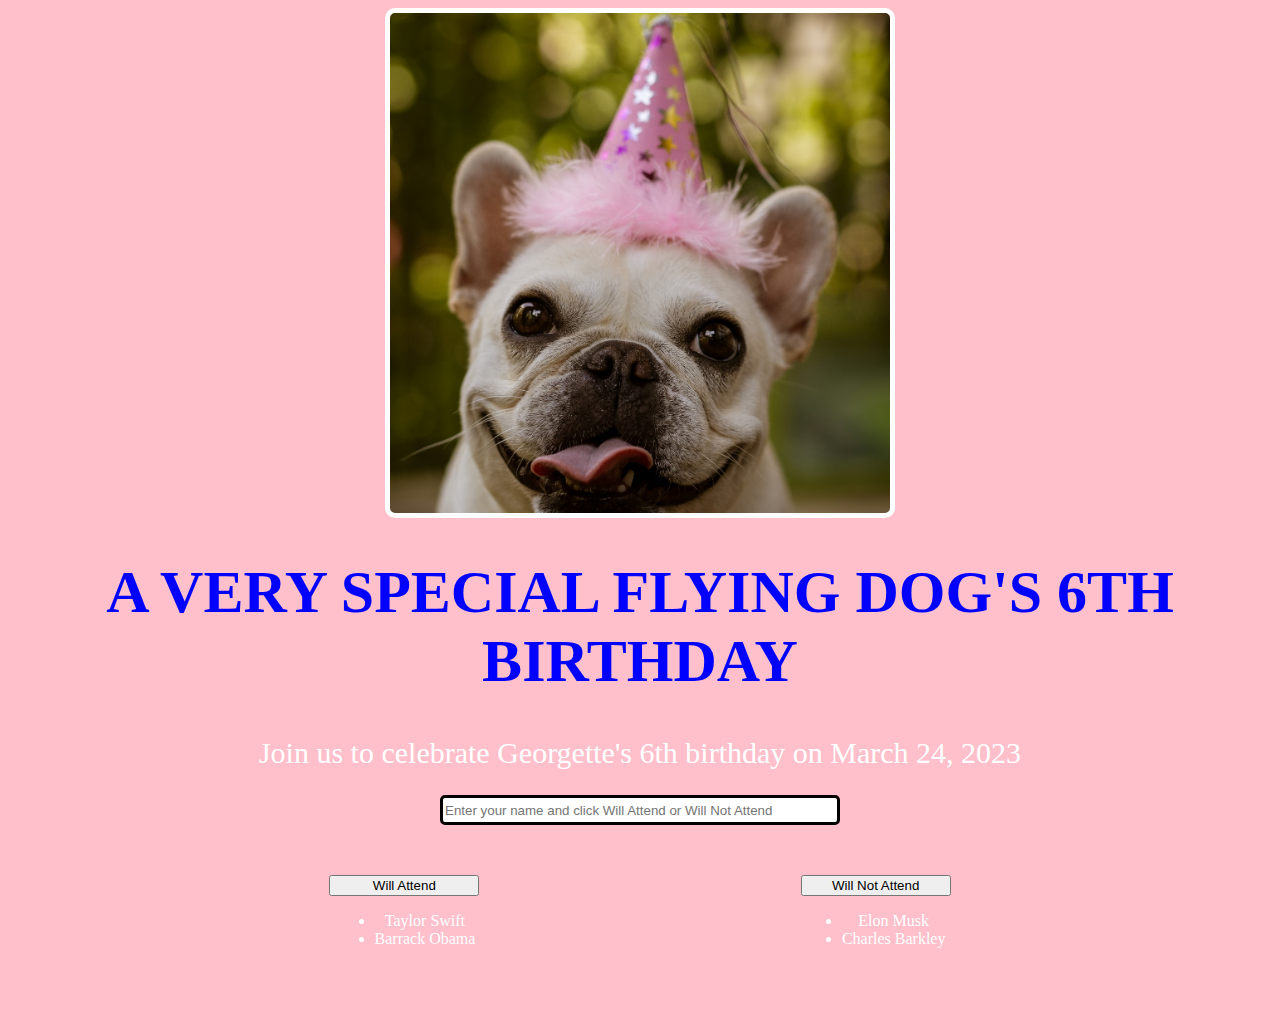
<file: CSS Recap #2/index.html>
<html>
    <head>
        <link rel="stylesheet" href="style.css" />
    </head>
    <body>
        
        <div id="card"></div>
        <h1 id="title">A VERY SPECIAL FLYING DOG'S 6TH BIRTHDAY</h1>
        <h2 id="subtitle">Join us to celebrate Georgette's 6th birthday on March 24, 2023</h2>
        <input type="text" id="invite" placeholder="Enter your name and click Will Attend or Will Not Attend" size="30"/>
        <div id="buttons">
            <button id="atndbtn">Will Attend</button>
            <button id="natndbtn">Will Not Attend</button>
        </div>
        <div id="list">
            <ul id="atnd">
                <li>Taylor Swift</li>
                <li>Barrack Obama</li>
            </ul>
            <ul id="notatnd">
                <li>Elon Musk</li>
                <li>Charles Barkley</li>
            </ul>
        </div>
        <script src="index.js"></script>
    </body>
</html>
</file>
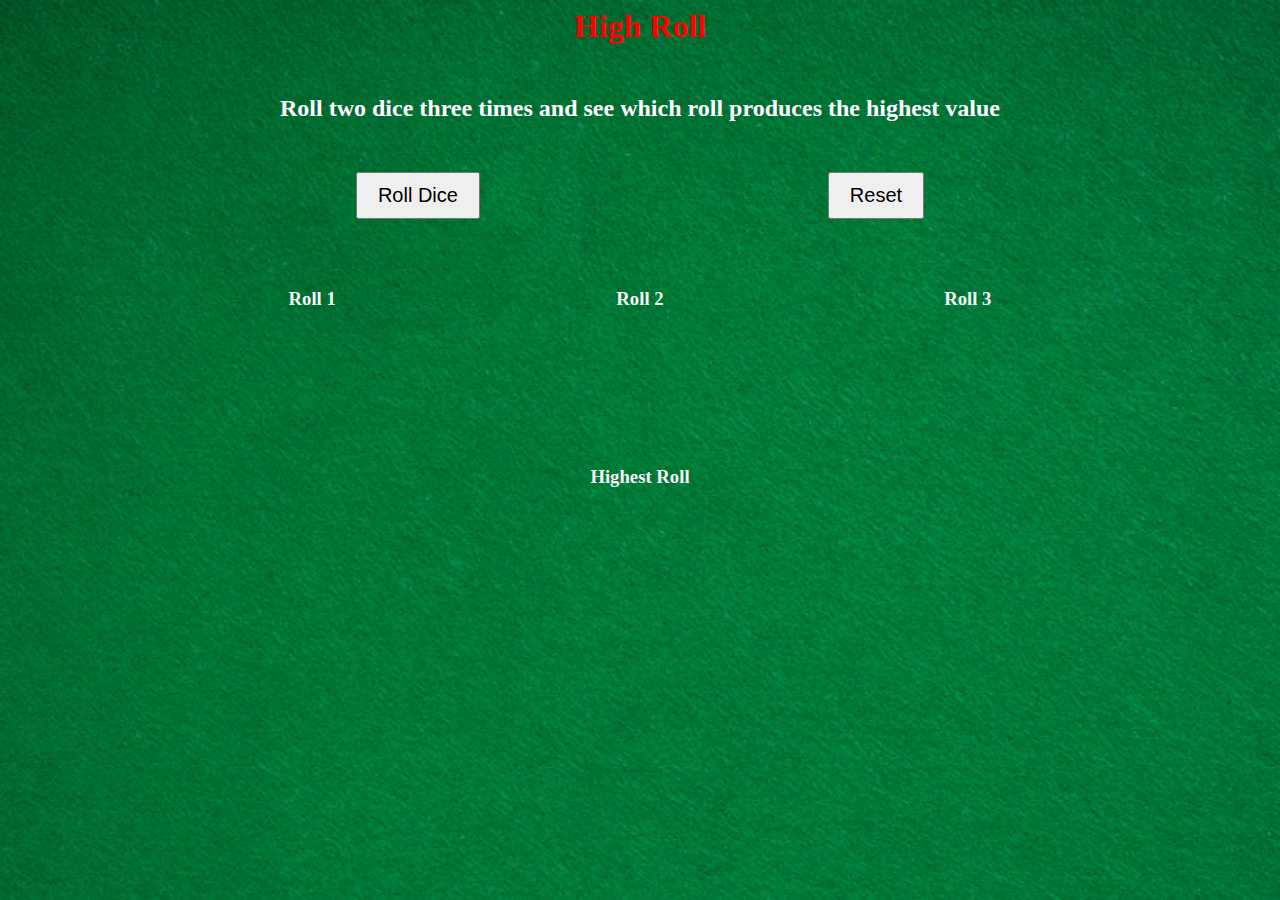
<file: CSS Recap #3/index.html>
<html>
    <head>
        <link rel="stylesheet" href="style.css"/> 
    </head>
    <body>
        <h1 id="title">High Roll</h1>
        <h2 id="subtitle">Roll two dice three times and see which roll produces the highest value</h2>
        <div id="buttons">
            <button id="roll" onclick="roll()">Roll Dice</button>
            <button id="reset" onclick="reset()">Reset</button>
        </div>
        <div id="dice">
            <h3>Roll 1</h3>
            <h3>Roll 2</h3>
            <h3>Roll 3</h3>
        </div>
        <div id="dice">
            <h3 id="roll1"></h3>
            <h3 id="roll2"></h3>
            <h3 id="roll3"></h3>
        </div>
        <div id="highest">
            <h3>Highest Roll</h3>
            <h3 id="highestRoll"></h3>
        </div>
        <script src="index.js"></script>
    </body>
</html>
</file>
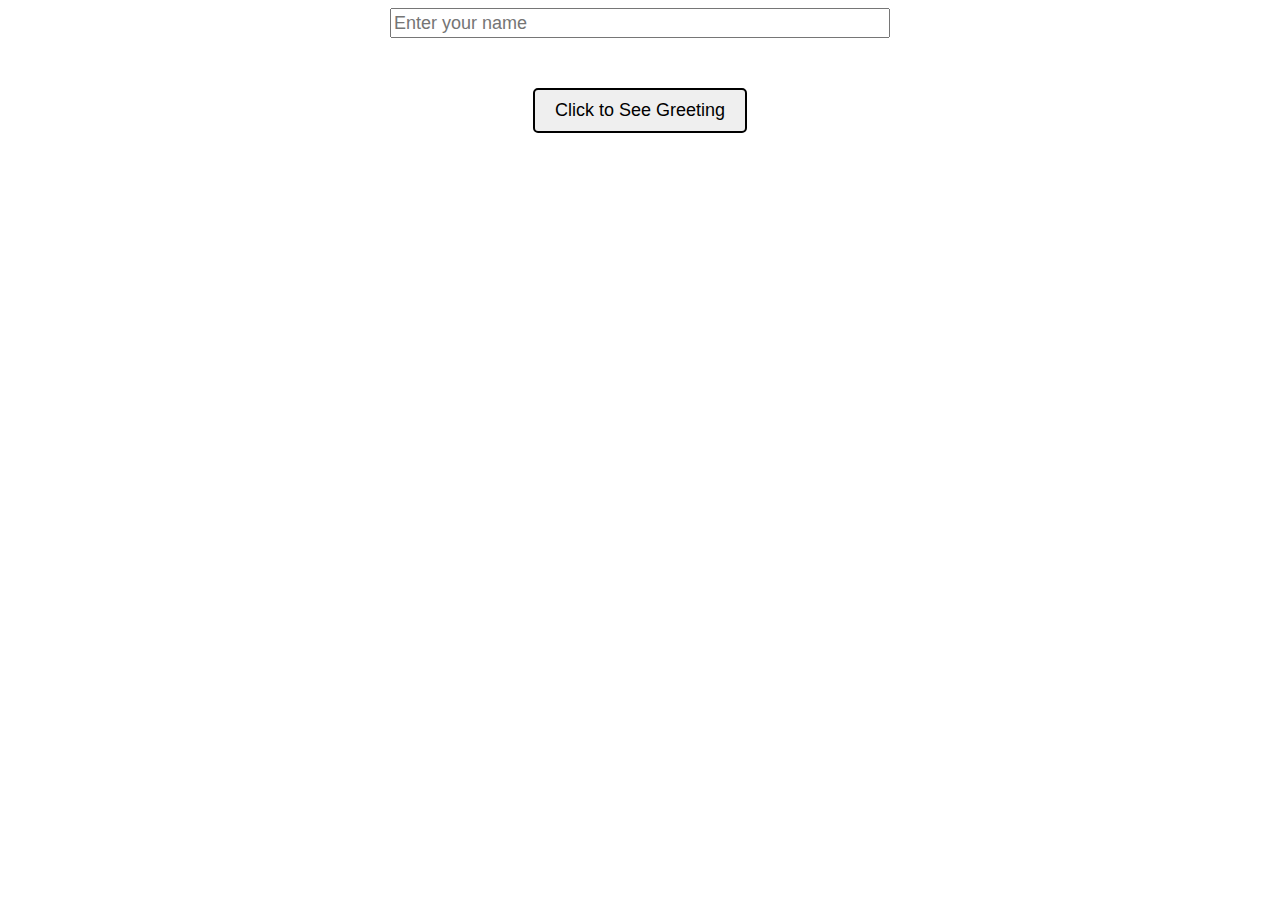
<file: JS_032_Chris_Chang/index.html>
<html>
    <head>
        <link rel="stylesheet" href="style.css">
    </head>
    <body>
        <input id="name-input" type="text" placeholder="Enter your name"><br>
        <button id="name-btn">Click to See Greeting</button>
        <h3 id="name-output"></h3>
        <script src="index.js"></script>
    </body>
</html>
</file>
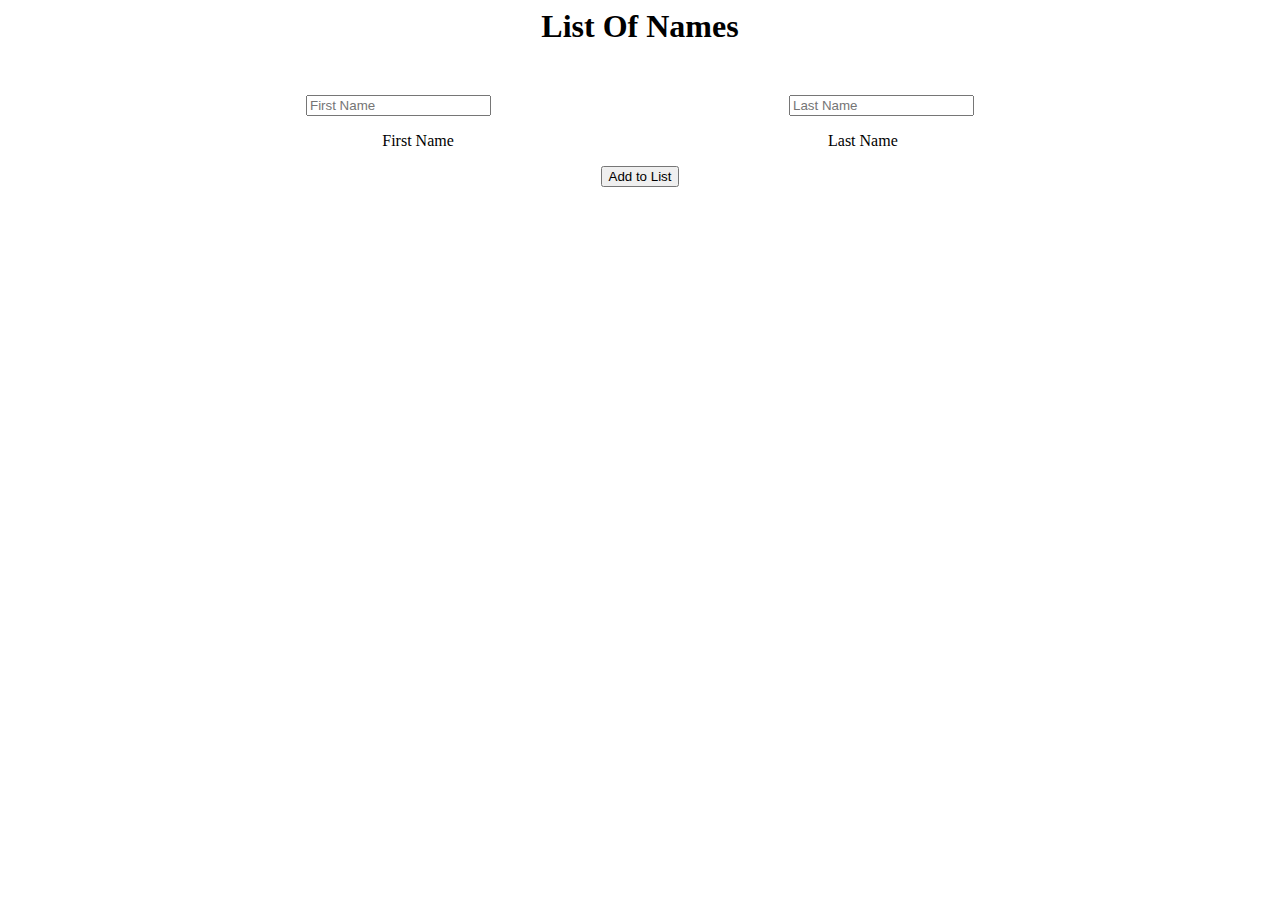
<file: JS_Quiz_Chris_Chang/index.html>
<html>
    <head >
        <link rel="stylesheet" href="style.css">
    </head>
    <body>
        <h1 id="title">List Of Names</h1>
        <div id="input-fields">
            <input type="text" id="first-name" placeholder="First Name">
            <input type="text" id="last-name" placeholder="Last Name">
        </div>
        <div id="caption">
            <p>First Name</p>
            <p>Last Name</p>
        </div>
        <button id="add-name">Add to List</button>
        <ul id="list">
        </ul>
        <script src="index.js"></script>
    </body>
</html>
</file>
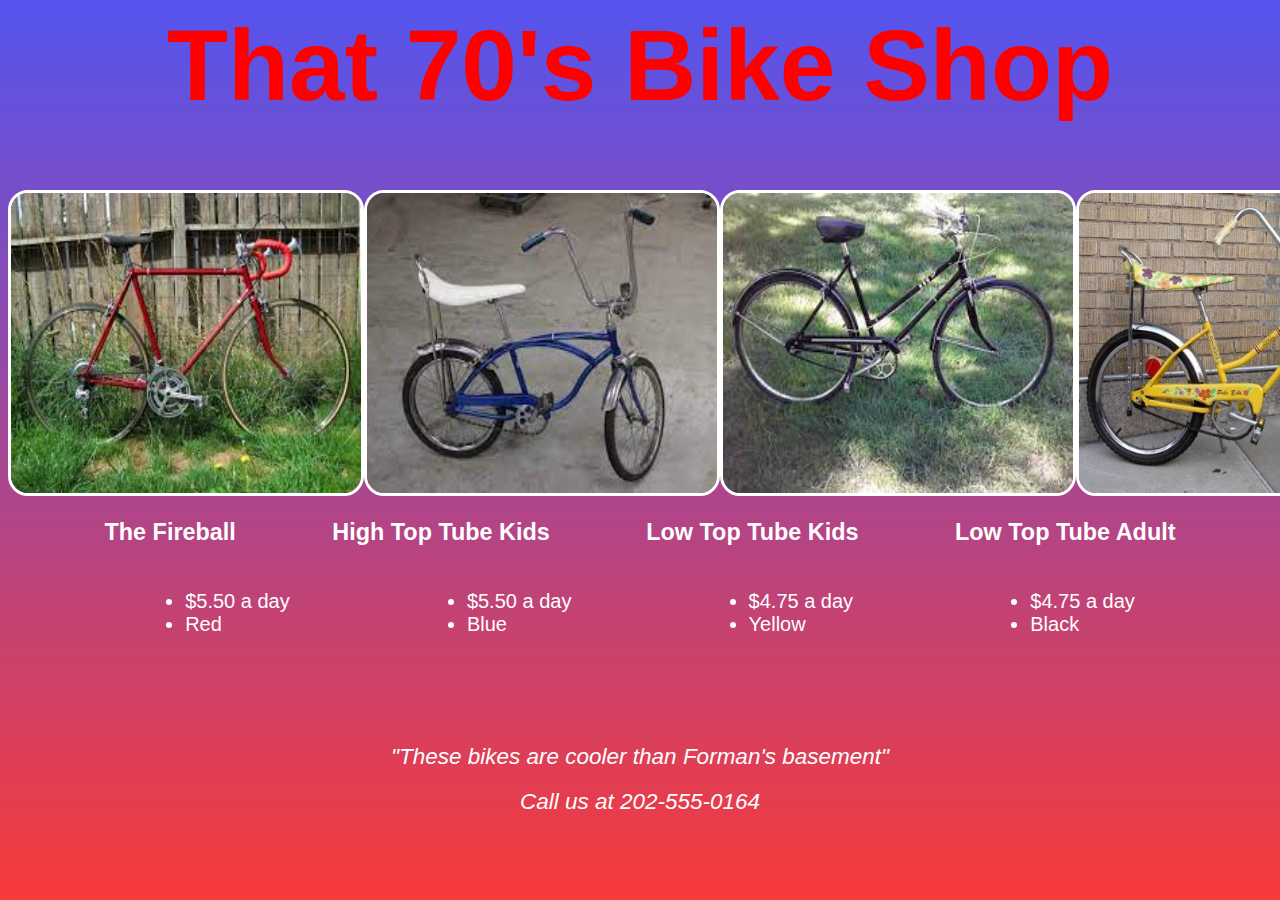
<file: CSS Recap #1/JS_29.html>
<html>
    <head>
        <link rel="stylesheet" href="style.css">
    </head>
    <body>
        <h1 id="title">That 70's Bike Shop</h1>
        <div id="showcase">
            <img id="showcase img" src="high top tube adult.jpeg">
            <img id="showcase img" src="high top tube kids.jpeg">
            <img id="showcase img" src="low top tube adult.jpeg">
            <img id="showcase img" src="low top tube kids.jpeg">
        </div>
        <div id="caption">
            <h3 id="caption text">The Fireball</h3>
            
            <h3 id="caption text">High Top Tube Kids</h3>
            
            <h3 id="caption text">Low Top Tube Kids</h3>
            
            <h3 id="caption text">Low Top Tube Adult</h3>
            
        </div>
        <div id="caption">
            <ul>
                <li>$5.50 a day</li>
                <li>Red</li>
            </ul>
            <ul>
                <li>$5.50 a day</li>
                <li>Blue</li>
            </ul>
            <ul>
                <li>$4.75 a day</li>
                <li>Yellow</li>
            </ul>
            <ul>
                <li>$4.75 a day</li>
                <li>Black</li>
            </ul>
        </div>
        <div id="bottomline">
            <h2><em>"These bikes are cooler than Forman's basement"</em></h2>
            <h2><em>Call us at 202-555-0164</em></h2>
        </div>
    </body>
</file>
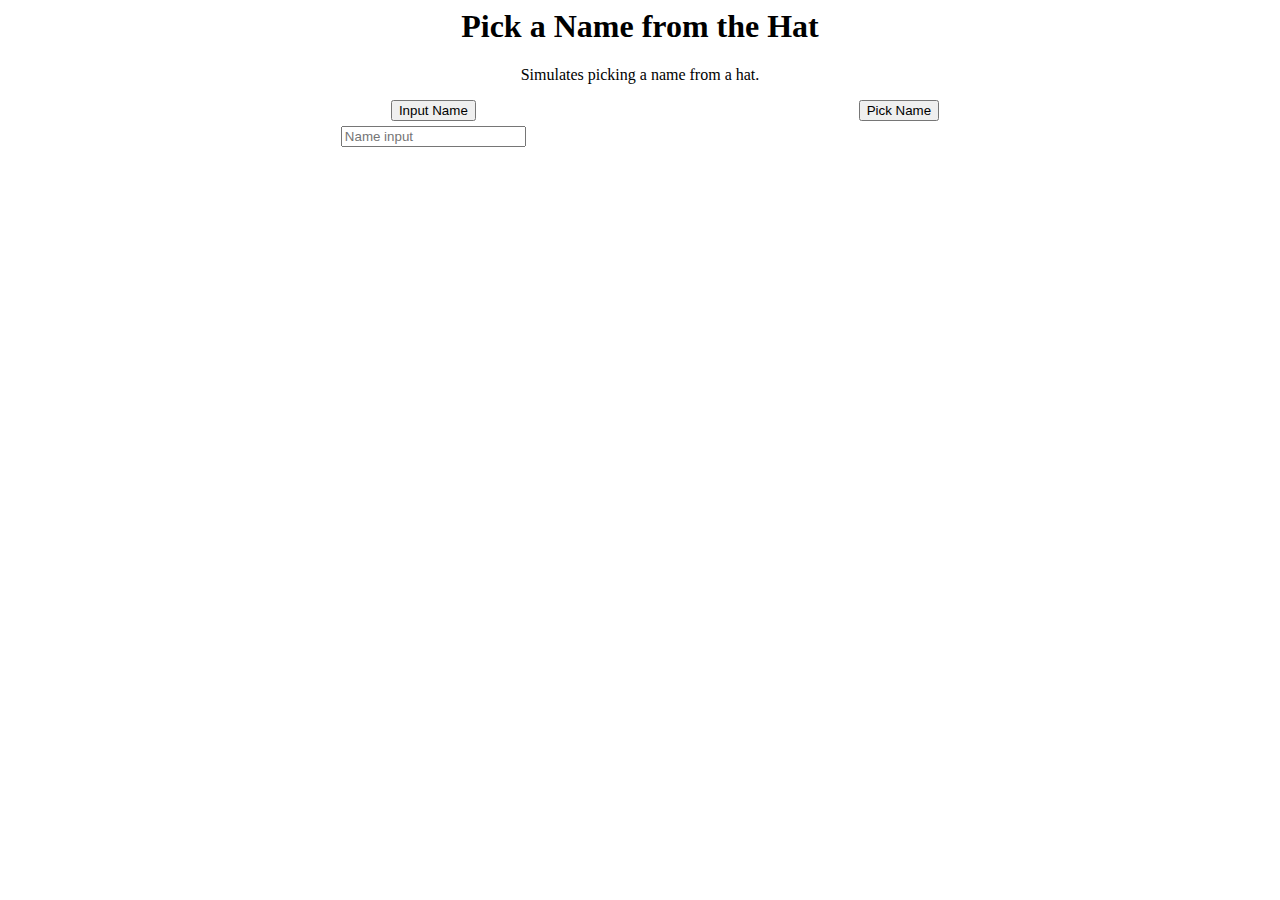
<file: JS_047_Chris_Chang/base.html>
<html>
    <head>
        <link rel="stylesheet" href="style.css">
    </head>
    <body>
        <h1 class="center">Pick a Name from the Hat</h1>
        <p class="center">Simulates picking a name from a hat.</p>
        <div class="space-out">
            <div class="center">
                <button id="input-button" onclick="inputname()">Input Name</button><br>
                <input placeholder="Name input" id="input-field">
            </div>
            <div class="center">
                <button id="output-button">Pick Name</button>
                <p id="name-output"></p>
            </div>
        </div>
        <script src="index.js"></script>
    </body>
</html>
</file>
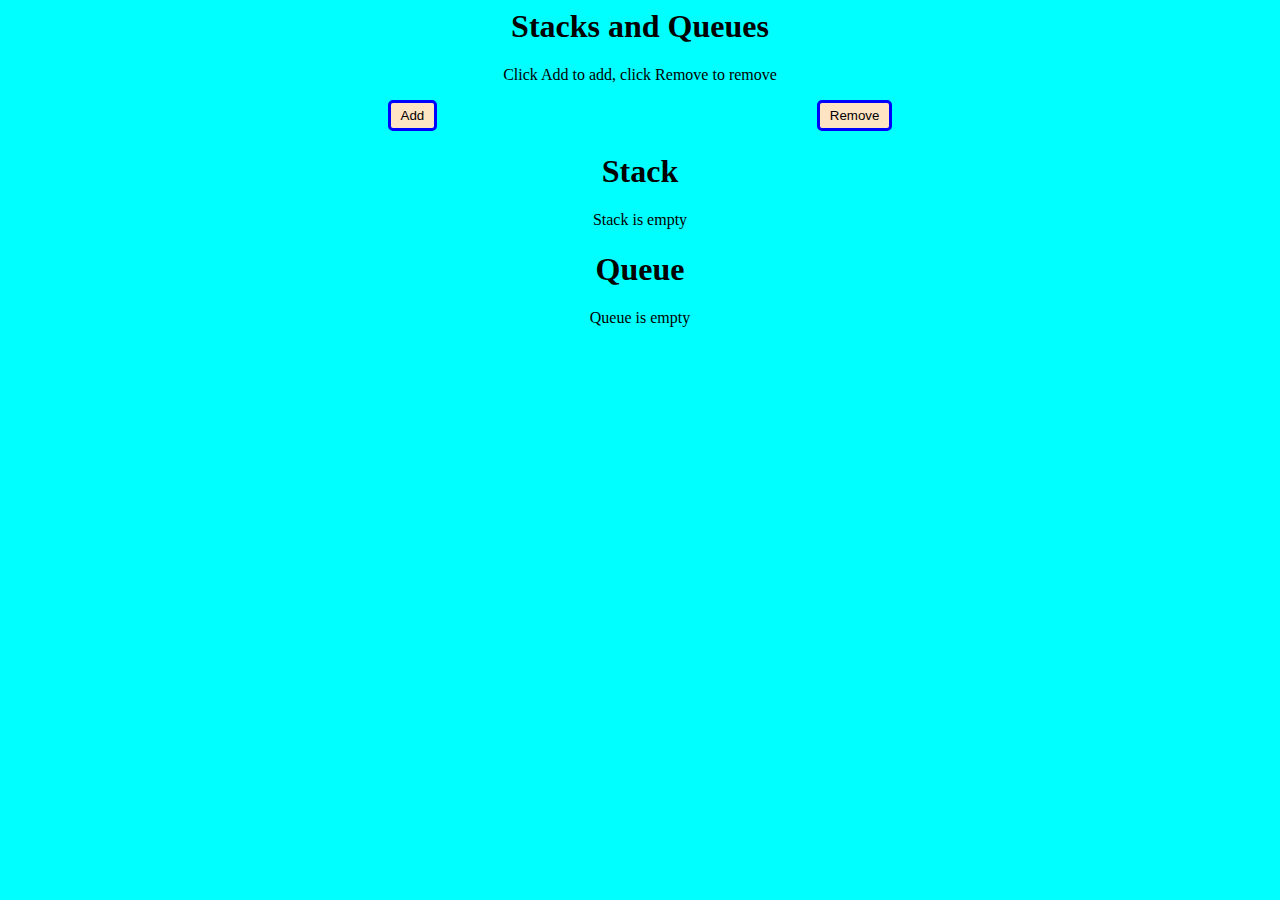
<file: JS_048_Chris_Chang/base.html>
<html>
    <head>
        <link rel="stylesheet" href="style.css"/> 
    </head>
    <body>
        <h1 class="center">Stacks and Queues</h1>
        <p class="center">Click Add to add, click Remove to remove</p>
        <div class="space-out">
            <button id="add-button" onclick="add()">Add</button>
            <button id="remove-button" onclick="remove()">Remove</button>
        </div>
        <h1 class="center">Stack</h1>
        <p id="stack" class="center">Stack is empty</p>
        <h1 class="center">Queue</h1>
        <p id="queue" class="center">Queue is empty</p>
        <script src="index.js"></script>
    </body>
</html>
</file>
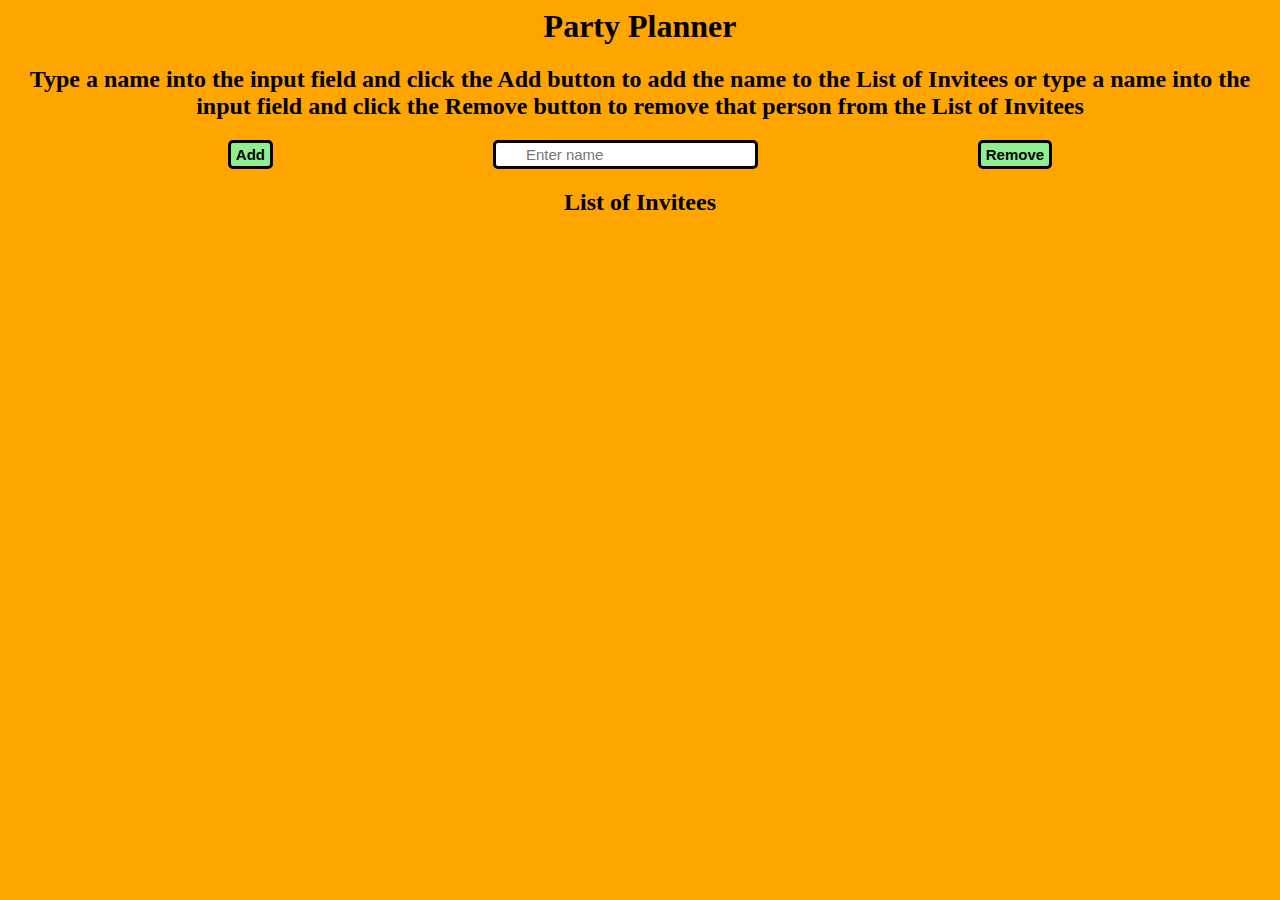
<file: Question 2/base.html>
<html>
    <head>
        <link rel="stylesheet" href="style.css"/>
    </head>
    <body>
        <h1 class="center">Party Planner</h1>
        <h2 class="center">Type a name into the input field and click the Add button to add the name to the List of Invitees or type a name into the input field and click the Remove button to remove that person from the List of Invitees</h2>
        <div class="space-out">
            <button id="add-btn" onclick="inputname()">Add</button>
            <input id="input-field" placeholder="Enter name">
            <button id="remove-btn" onclick="removename()">Remove</button>
        </div>
        <h2 class="center">List of Invitees</h2>
        <p id="loi" class="center"></p>
        <script src="index.js"></script>
    </body>
</html>
</file>
<file: CSS Recap #2/style.css>
body {
    background-color: pink;
    text-align: center;
}

#card{
    width: 500px;
    height: 500px;
    background-image: url("Georgette_2.jpg");   
    background-size: cover;
    display: block;
    margin-left: auto;
    margin-right: auto;
    border-radius: 10px;
    border: 5px solid white;
}

#card:hover{
    background: url("flying_bulldog.gif") no-repeat;
}

#title{
    color: blue;
    font-size: 60px;
    font-family: "Times New Roman", Times, serif;
}

#subtitle{
    color: white;
    font-size: 30px;
    font-weight: normal;
    font-family: "Times New Roman", Times, serif;
}

#invite{
    display: block;
    margin-left: auto;
    margin-right: auto;
    width: 400px;
    height: 30px;
    border-radius: 5px;
    border: 3px solid black;
    margin-bottom: 50px;
}

#list{
    display: flex;
    justify-content: space-evenly;
    margin-bottom: 50px;
    font-family: 'Times New Roman', Times, serif;
    color: white;
}

#buttons{
    display: flex;
    justify-content: space-evenly;
}

#atndbtn{
    width: 150px;
}

#natndbtn{
    width: 150px;
}
</file>
<file: CSS Recap #3/style.css>
body {
    background-image: url("table.png");
    background-repeat: no-repeat;
    background-size: cover;
}

#title{
    color: red;
    text-align: center;
    margin-bottom: 50px;
    size: 50px;
}

#subtitle{
    color: white;
    text-align: center;
    size: 40px;
    margin-bottom: 50px;
}

#buttons{
    display: flex;
    justify-content: space-evenly;
}

#roll{
    padding: 10px 20px;
    font-size: 20px;
}

#reset{
    padding: 10px 20px;
    font-size: 20px;
}

#dice{
    color: whitesmoke;
    display: flex;
    justify-content: space-evenly;
    margin-top: 50px;
    size: 40px;
}

#highest {
    color: whitesmoke;
    text-align: center;
    margin-top: 50px;
    size: 40px;
}
</file>
<file: JS_032_Chris_Chang/style.css>
body {

    text-align: center;
}
#name-input{
    width: 500px;
    height: 30px;
    font-size: large;
    margin-bottom: 50px;
}
#name-btn {
    font-size: large;
    padding: 10px 20px;
    border-radius: 5px;
    border: 2px solid #000;
}
</file>
<file: JS_Quiz_Chris_Chang/style.css>
body {
    text-align: center;
}

#caption {
    display: flex;
    justify-content: space-evenly;
}

#title{
    text-align: center;
    font-size: 2em;
    font-weight: bold;
    margin: 0;
    padding-bottom: 50px;
}

#input-fields{
    display: flex;
    justify-content: space-evenly;
}
</file>
<file: CSS Recap #1/style.css>
body{
    background-image: linear-gradient(rgb(84, 84, 239), rgb(247, 58, 58));
    color: #ffffff;
    font-family: 'Open Sans', sans-serif;
    font-size: 15px;
}

#title{
    font-family: 'keepontruckin', sans-serif;
    font-weight: bold;
    text-align: center;
    color: red;
    font-size: 100px;
}

#showcase{
    display: flex;
    justify-content: space-evenly;
    align-items: center;
    flex-direction: row;
}

#showcase img{
    width: 350px;
    height: 300px;
    border-radius: 20px;
    border: #ffffff 3px solid;
}

#caption{
    display: flex;
    justify-content: space-evenly;
    color: white;
    font-size: 20px;
}


#bottomline{
    padding-top: 70px;
    text-align: center;
    
}

h2{
    font-weight: normal;
}
</file>
<file: JS_047_Chris_Chang/style.css>
.center {
    text-align: center;
}

.space-out{
    display: flex;
    justify-content: space-evenly;
}

#input-button{
    margin-bottom: 5px;
}
</file>
<file: JS_048_Chris_Chang/style.css>
.center{
    text-align: center;
}

.space-out{
    display: flex;
    justify-content: space-evenly;
}

body {
    background-color: aqua;
}

#add-button{
    padding: 5px 10px;
    background-color: bisque;
    border: 3px solid blue;
    border-radius: 5px;
}
#remove-button{
    padding: 5px 10px;
    background-color: bisque;
    border: 3px solid blue;
    border-radius: 5px;
}
</file>
<file: Question 2/style.css>
.center{
    text-align: center;
}

.space-out{
    display: flex;
    justify-content: space-evenly;
}

body {
    background-color: orange;
}

#input-field{
    border: 3px solid black;
    border-radius: 5px;
    padding: 3px 30px;
    font-size: 15px;
}

#add-btn{
    border: 3px solid black;
    border-radius: 5px;
    background-color: lightgreen;
    font-weight: bold;
    padding: 3px 5px;
    font-size: 15px;
}
#remove-btn{
    border: 3px solid black;
    border-radius: 5px;
    background-color: lightgreen;
    font-weight: bold;
    padding: 3px 5px;
    font-size: 15px;
}
</file>
